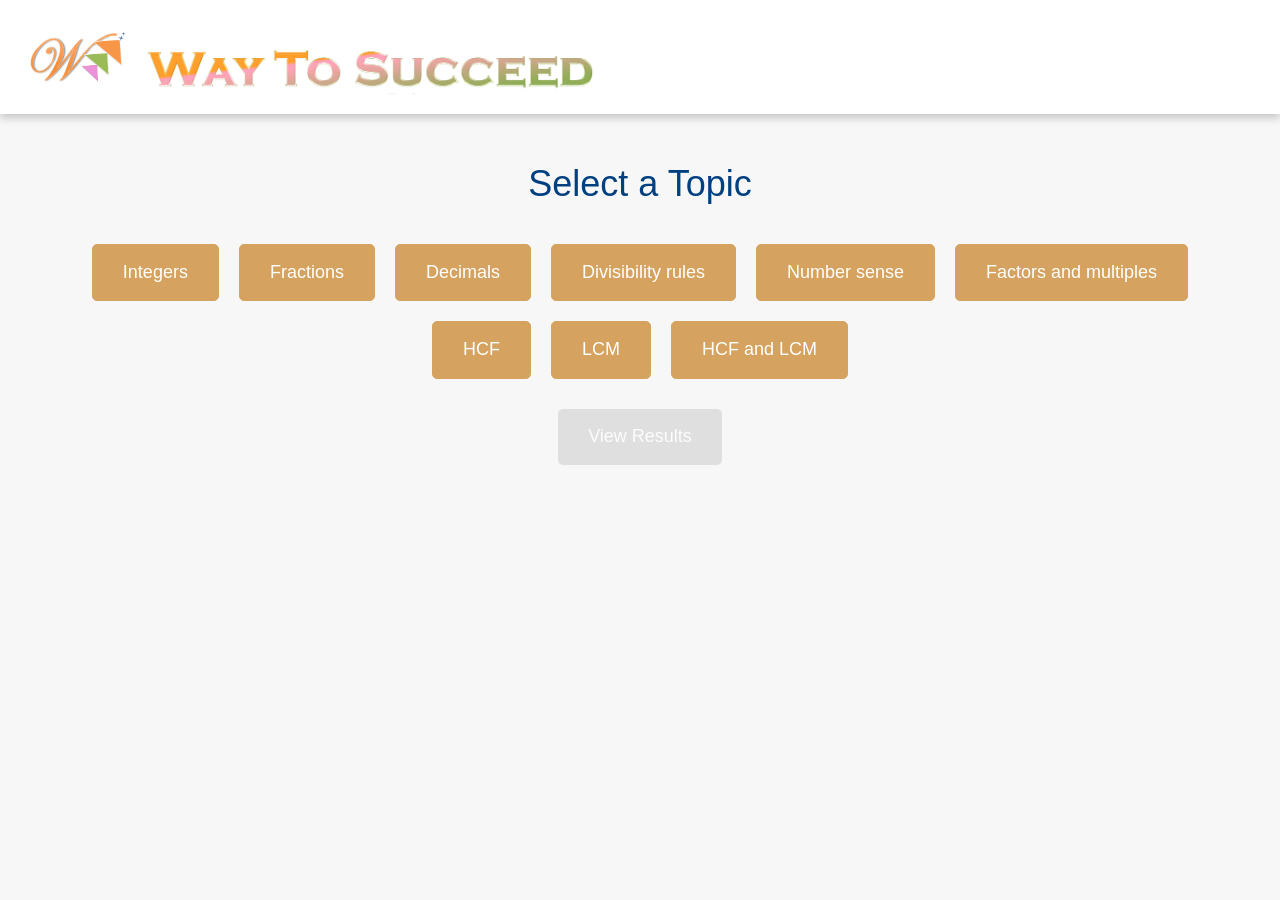
<file: index.html>
<!DOCTYPE html>
<html lang="en">
<head>
  <meta charset="UTF-8">
  <meta name="viewport" content="width=device-width, initial-scale=1.0">
  <title>Topics</title>
  <link rel="stylesheet" href="https://maxcdn.bootstrapcdn.com/bootstrap/3.4.0/css/bootstrap.min.css">
  <script src="https://ajax.googleapis.com/ajax/libs/jquery/3.4.1/jquery.min.js"></script>
  <script src="https://maxcdn.bootstrapcdn.com/bootstrap/3.4.0/js/bootstrap.min.js"></script>
  <link href="https://fonts.googleapis.com/css2?family=Comic+Neue:wght@300;400;700&display=swap" rel="stylesheet">

  <link rel="stylesheet" href="styles.css">
  <style>
    /* Custom styles for a better layout and larger buttons */
    body {
      background-color: #f7f7f7;
      font-family: Arial, sans-serif;
    }

    .header {
      background-color: white; /* Dark Blue */
      color: white;
      padding: 20px 30px;
      /* text-align: center; */
    }

    .logo {
      height: 50px;
    }

    .header-image {
      /* height: 60px; */
    }

    .container {
      margin-top: 30px;
    }

    h1 {
      margin-bottom: 30px;
      color: #004080; /* Dark Blue */
    }

    #buttonContainer {
      display: flex;
      flex-wrap: wrap;
      justify-content: center;
    }

    .btn-large {
      font-size: 18px;
      padding: 15px 30px;
      margin: 10px;
      border-radius: 5px;
      transition: background-color 0.3s, color 0.3s;
    }

    .btn-large:hover {
      background-color: #003366; /* Darker Blue */
      color: white;
    }

    .btn.disabled-btn {
      background-color: #d3d3d3; /* Light Gray */
      border-color: #d3d3d3;
      color: #a9a9a9; /* Dark Gray */
      cursor: not-allowed;
    }

    .btn-view-results {
      font-size: 18px;
      padding: 15px 30px;
      margin-top: 20px;
      border-radius: 5px;
      transition: background-color 0.3s, color 0.3s;
      background-color: #5bc0de; /* Bootstrap's info color */
      color: white;
      border: none;
    }

    .btn-view-results:hover {
      background-color: #31b0d5; /* Darker Bootstrap info color */
    }

    .btn-view-results:disabled {
      background-color: #d3d3d3;
      color: #a9a9a9;
      cursor: not-allowed;
    }
  </style>
  <script>
    document.addEventListener('DOMContentLoaded', function() {
      fetch('questions.json')
        .then(response => response.json())
        .then(data => {
          populateButtons(data.topics);
          updateViewResultsButton(data.topics);
        })
        .catch(error => console.error('Error loading the JSON file:', error));
    });

    function populateButtons(topics) {
      const buttonContainer = document.getElementById('buttonContainer');
      buttonContainer.innerHTML = ''; // Clear previous buttons

      topics.forEach(topic => {
        const button = document.createElement('button');
        button.className = 'btn btn-primary btn-large';
        button.innerText = topic.heading;
        button.onclick = () => {
          window.location.href = `questions.html?topic=${encodeURIComponent(topic.heading)}`;
        };

        // Check if the topic has been completed and disable the button if necessary
        if (localStorage.getItem(topic.heading + '_completed')) {
          button.classList.add('disabled-btn');
          button.disabled = true;
        }

        buttonContainer.appendChild(button);
      });
    }

    function updateViewResultsButton(topics) {
      const viewResultsButton = document.getElementById('viewResultsButton');
      const allCompleted = topics.every(topic => localStorage.getItem(topic.heading + '_completed'));

      if (allCompleted) {
        viewResultsButton.disabled = false;
      } else {
        viewResultsButton.disabled = true;
      }
    }
  </script>
</head>
<body>
  <header class="header">
    <img src="./assests/logo/Logo.png" alt="Logo" class="logo">
    <img src="./assests/logo/header.png" alt="Header" class="header-image">
  </header>
  <main class="container">
    <h1 class="text-center">Select a Topic</h1>
    <div id="buttonContainer" class="text-center"></div>
    <div class="text-center">
      <!-- <button id="viewResultsButton" class="btn btn-view-results" disabled>
        <a href="graph.html" style="color: white; text-decoration: none;">View Results</a>
      </button> -->
      <button id="viewResultsButton" class="btn btn-view-results" disabled onclick="handleViewResultsClick(event)">
        <a href="graph.html" style="color: white; text-decoration: none;">View Results</a>
      </button>
      
      
    </div>

    <script>
      // document.addEventListener('DOMContentLoaded', function() {
      //   const storedTimestamp = localStorage.getItem('viewResultsTimestamp');
      //   if (storedTimestamp) {
      //     const currentTime = new Date().getTime();
      //     const timestamp = new Date(storedTimestamp).getTime();
      //     const oneDayInMillis = 24 * 60 * 60 * 1000; // 1 day in milliseconds
    
      //     if (currentTime - timestamp >= oneDayInMillis) {
      //       clearLocalStorage();
      //       // Remove the timestamp after clearing local storage
      //       localStorage.removeItem('viewResultsTimestamp');
      //     }
      //   }
      // });
    
      function clearLocalStorage() {
        console.log('Clearing local storage...');
    
        // Fetch the topics from the JSON file
        fetch('questions.json')
          .then(response => response.json())
          .then(data => {
            const topics = data.topics;
    
            topics.forEach(topic => {
              localStorage.removeItem(topic.heading + '_completed');
              localStorage.removeItem(topic.heading + '_score');
              localStorage.removeItem(topic.heading + '_totalQuestions');
            });
    
            localStorage.removeItem('topics');
    
            console.log('Local storage cleared.');
          })
          .catch(error => console.error('Error clearing local storage:', error));
      }
    
    </script>
    
    
    
  </main>
</body>
</html>
</file>
<file: styles.css>
/* General Styles */
body {
  font-family: 'Comic Neue', Arial, sans-serif;
  background-color: #F5F5F5; /* Light gray for background */
    color: #333;
    margin: 0;
    padding: 0;
    font-size: 20px; /* Increased base font size */
    font-weight: 600; /* Make general text bolder */

  }
  
  .header {
    width: 100%;
    box-shadow: 0 4px 8px rgba(0, 0, 0, 0.2);
    padding: 10px 30px;
    background-color: white; 
    
  
  }
  
  .logo {
    width: 8%; /* Slightly larger logo */
  }
  
  .header-image {
    width: 40%; /* Slightly larger header image */
    height: auto;
  }
  
  #heading {
    margin-top: 25px;
    /* color: #D6B65B; */
    font-weight: 600;
    font-size: 3rem; /* Larger heading font size */
  }
  .maindiv{
    display: flex;
    gap: 10px;
  }
  .quiz-container {
    margin-top: 40px; /* Increased spacing */
  }
  
  .numdiv {
    font-size: 2.5rem; 
    color: #7A9A5B;
    font-family: Georgia, serif;
  }
  
  .imgdiv img {
    /* margin-top: 30px;  */
  }
  
  #questiondiv {
    padding: 30px; 
    padding-bottom: 0;
    
    background-color: #8FD8D2; /* Dark Pastel Mint for background */
    border-radius: 10px; /* Slightly more rounded corners */
    box-shadow: 0 2px 5px rgba(0, 0, 0, 0.1);
    font-size: 2.2rem; /* Larger font size for questions */
  }
  
  .menu ul {
    list-style-type: none;
    padding: 0;
  }
  
  .menu li {
    margin-bottom: 20px; /* Increased spacing between options */
    /* font-size: 1.5rem;  */
    /* color: #D7A2A0; */
    input:hover{
        cursor: pointer;
    }
  }
  
  .btn {
    margin: 15px; /* Increased spacing around buttons */
    font-size: 1.8rem; /* Larger font size for buttons */
    background-color: #D5A35F; 
    border-color: #D5A35F; /* Matching border color for buttons */
    color: white;
  }
  
  .btn:hover {
    background-color: #BF6C6C; /* Dark Pastel Red for button hover effect */
    border-color: #BF6C6C; /* Matching border color on hover */
  }
  
  #result {
    margin-top: 20px; /* Increased spacing */
    font-size: 1.8rem; /* Larger font size for results */
    color: #6D8E8F; /* Dark Pastel Teal for result text */
  }
  
  .progress {
    height: 30px; /* Increased height for progress bar */
    margin-top: 20px; /* Increased spacing */
  }
  
  .progress-bar {
    transition: width 0.6s ease;
  }
  
  #picdiv {
    /* margin-top: 40px;  */
    padding: 30px; /* Increased padding */
    background-color: #B7A0D0; /* Dark Pastel Lavender for results and feedback section */
    border-radius: 10px; /* Slightly more rounded corners */
    text-align: center;
    color: #333; /* Darker color for text */
    box-shadow: 0 2px 5px rgba(0, 0, 0, 0.1);
    font-size: 1.8rem; /* Larger font size for results and feedback */
  }
  
  .smallbtn {
    margin: 15px; /* Increased spacing */
    font-size: 1.5rem; /* Larger font size for small buttons */
    background-color: #FFDE4D; 
    border-color: #6D8E8F; /* Matching border color for small buttons */
    color: black;
  }
  
  .smallbtn:hover {
    background-color:white; 
    border-color: black; 
    color: black
  }
  
  .highlighted-btn {
    background-color: yellow;
    color: black;
    color: #333;
    background-color: #fff;
    border-color: #ccc;
  }
  
  /* CSS for Answered Button */
.answered-btn {
    background-color: #4CAF50; /* Green background for answered button */
    color: white; /* White text color */
}


.next-btn-progress{
  font-size:x-large;
  background-color: #4CAF50; 
  border-color: black; /* Matching border color for buttons */
  color: white;
  font-weight: 700;
}

/* Increase the size of radio buttons */
input[type="radio"] {
  transform: scale(1.5); /* Adjust the scale value as needed */
  margin-right: 10px; /* Add some space between the radio button and the label */
}

/* Adjust the label to align with the larger radio button */
input[type="radio"] + label {
  font-size: 1.2rem; /* Adjust the font size as needed */
}
</file>
